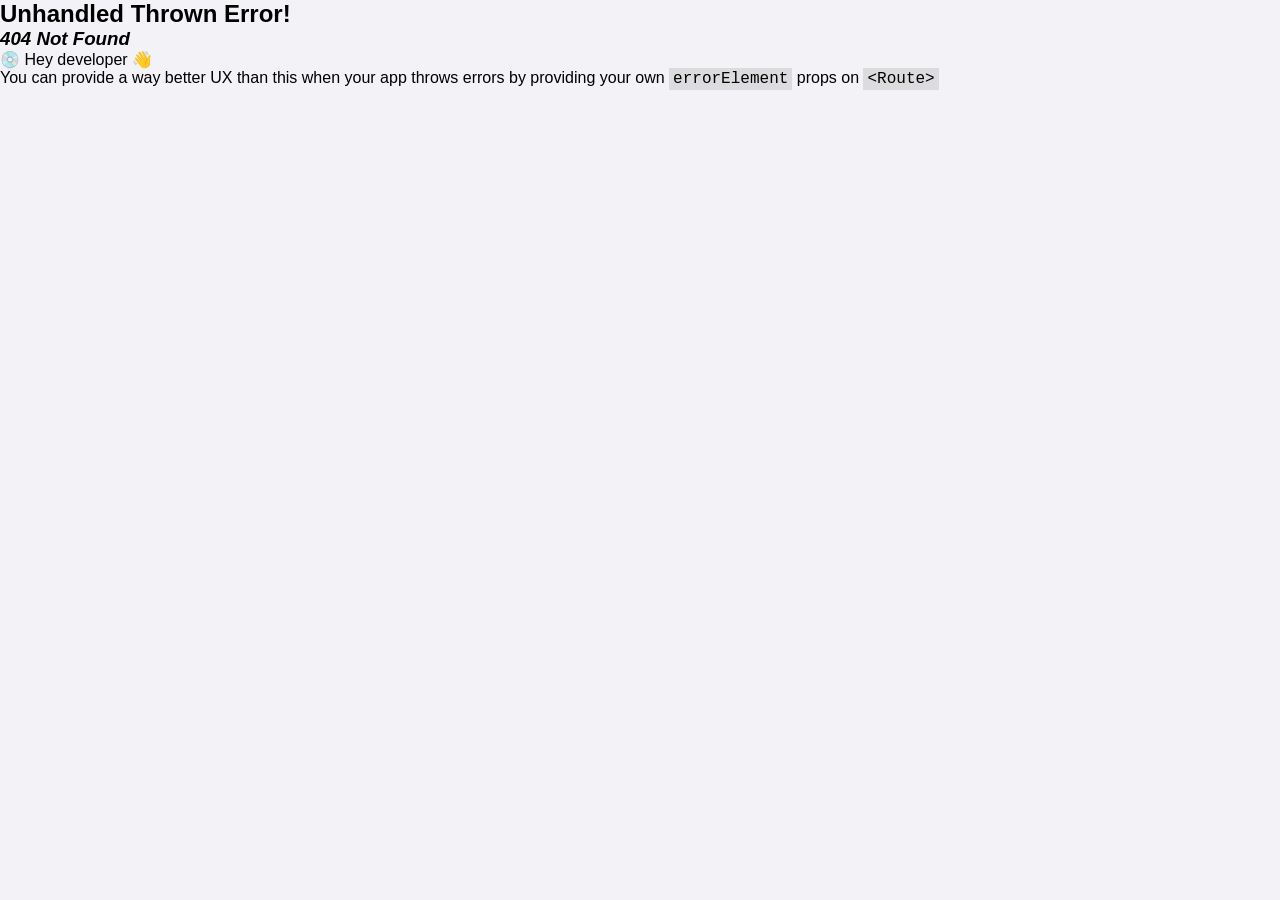
<file: undefined/index.html>
<!doctype html><html lang="en"><head><meta charset="utf-8"/><link rel="icon" href="/undefined/favicon.ico"/><meta name="viewport" content="width=device-width,initial-scale=1"/><meta name="theme-color" content="#000000"/><meta name="description" content="Smart schedule for students"/><link rel="manifest" href="/undefined/manifest.json"/><link rel="apple-touch-icon" sizes="180x180" href="/undefined/apple-touch-icon.png"><link rel="icon" type="image/png" sizes="32x32" href="/undefined/favicon-32x32.png"><link rel="icon" type="image/png" sizes="16x16" href="/undefined/favicon-16x16.png"><link rel="manifest" href="/undefined/site.webmanifest"><link rel="mask-icon" href="/undefined/safari-pinned-tab.svg" color="#5bbad5"><meta name="msapplication-TileColor" content="#da532c"><meta name="theme-color" content="#ffffff"><script type="text/javascript">!function(e,t,c,n,r,a,m){e.ym=e.ym||function(){(e.ym.a=e.ym.a||[]).push(arguments)},e.ym.l=1*new Date;for(var s=0;s<document.scripts.length;s++)if(document.scripts[s].src===n)return;a=t.createElement(c),m=t.getElementsByTagName(c)[0],a.async=1,a.src=n,m.parentNode.insertBefore(a,m)}(window,document,"script","https://mc.yandex.ru/metrika/tag.js"),ym(90523701,"init",{clickmap:!0,trackLinks:!0,accurateTrackBounce:!0})</script><noscript><div><img src="https://mc.yandex.ru/watch/90523701" style="position:absolute;left:-9999px" alt=""/></div></noscript><title>VSUschedule</title><script defer="defer" src="/undefined/static/js/main.c340984b.js"></script><link href="/undefined/static/css/main.e4f4ae41.css" rel="stylesheet"></head><body><div id="snowflakes-container" style="width:100vw;height:100vh;position:fixed;top:0;left:0;pointer-events:none"></div><noscript>You need to enable JavaScript to run this app.</noscript><div id="root"></div><script type="text/javascript">!function(n){if("/"===n.search[1]){var a=n.search.slice(1).split("&").map((function(n){return n.replace(/~and~/g,"&")})).join("?");window.history.replaceState(null,null,n.pathname.slice(0,-1)+a+n.hash)}}(window.location)</script></body></html>
</file>
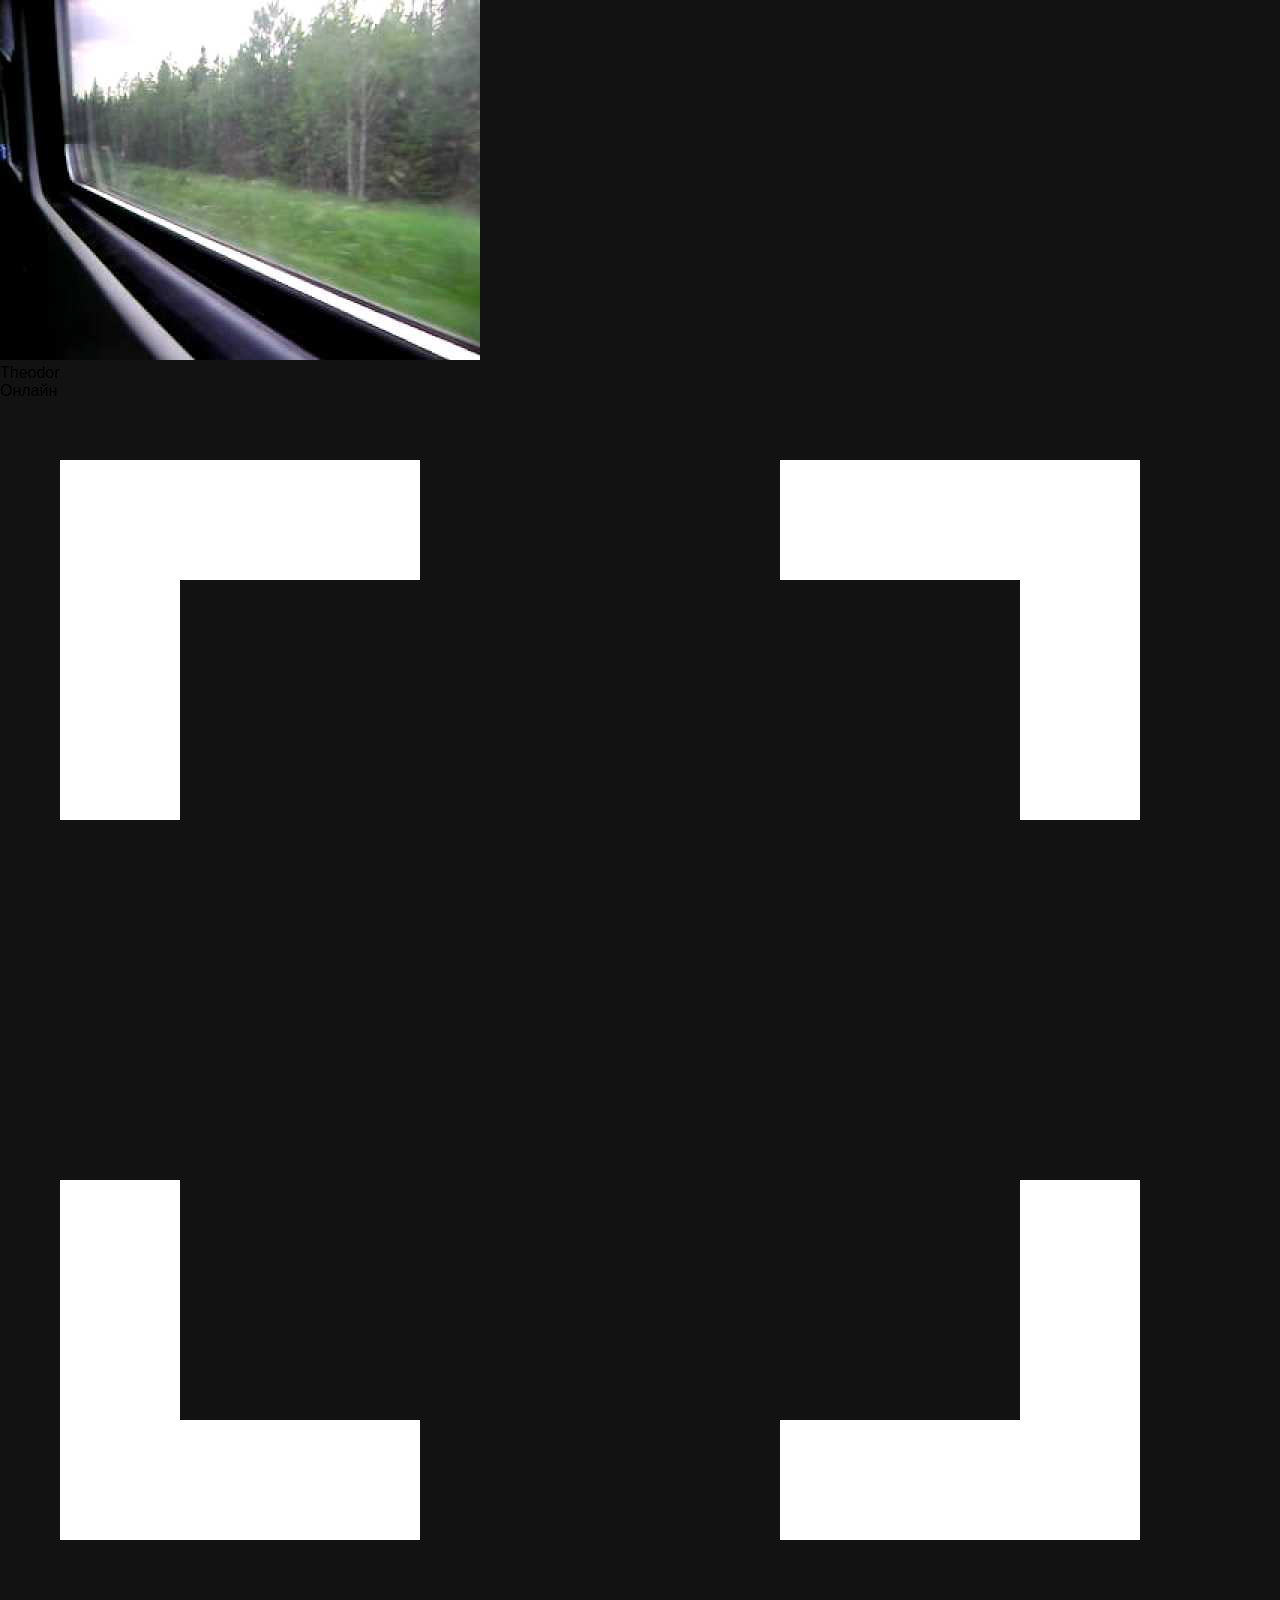
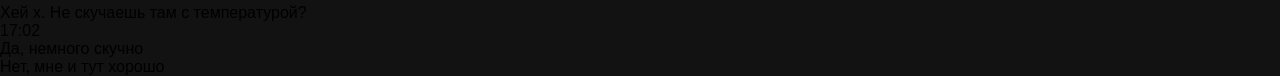
<file: game.html>
<!DOCTYPE html>
<html lang="en">
<head>
    <meta charset="UTF-8">
    <meta http-equiv="X-UA-Compatible" content="IE=edge">
    <meta name="viewport" content="width=device-width, initial-scale=1.0">
    <title>Document</title>
    <link rel="stylesheet" href="./css/style.css">
    <link href="https://fonts.googleapis.com/css?family=Roboto:100,100italic,300,300italic,regular,italic,500,500italic,700,700italic,900,900italic" rel="stylesheet" />
</head>
<body>
    <main id="chat">
        <div id="header">
            <div class="heroinfo">
                <img class="avatar" src="./media/img/view_from_bus.jpg" alt="">
                <div class="name-container">
                    <p class="name">Theodor</p>
                    <p id="hero-status">Online</p>
                </div>
            </div>
            <img id="fullscreen" src="./media/img/fullscreen.png" alt="">

        </div>
        <div id="messages-container">
        </div>
        <div id="choices-block">
        </div>
    </main>
    <script src="./js/game.js"></script>
</body>
</html>
</file>
<file: undefined/static/css/main.e4f4ae41.css>
body{-webkit-font-smoothing:antialiased;-moz-osx-font-smoothing:grayscale;font-family:-apple-system,BlinkMacSystemFont,Segoe UI,Roboto,Oxygen,Ubuntu,Cantarell,Fira Sans,Droid Sans,Helvetica Neue,sans-serif;margin:0}code{font-family:source-code-pro,Menlo,Monaco,Consolas,Courier New,monospace}.snowflakes_gid_1 .snowflake__inner_type_0:before{background-image:none!important;color:#5ecdef;content:"сессия...";width:0}.snowflakes_gid_1 .snowflake__inner_type_1:before{background-image:none!important;color:#855eef;content:"сессия...";width:0}.snowflakes_gid_1 .snowflake__inner_type_2:before{background-image:none!important;color:#5ecdef;content:"автомат...";width:0}.snowflakes_gid_1 .snowflake__inner_type_3:before{background-image:none!important;color:#5eef74;content:"халява...";width:0}.snowflakes_gid_1 .snowflake__inner_type_4:before{background-image:none!important;color:#ef5e5e;content:"экзамены...";width:0}.snowflakes_gid_1 .snowflake__inner_type_5:before{background-image:none!important;color:#efe05e;content:"зачёты...";width:0}#snowflakes-container{height:110vh!important;top:-50px!important}*,body{margin:0;padding:0}body{background-color:#f2f2f7;height:100%;min-height:93vh;padding-bottom:50px;position:relative}.App{text-align:center}.App-logo{height:40vmin;pointer-events:none}@media (prefers-reduced-motion:no-preference){.App-logo{-webkit-animation:App-logo-spin 20s linear infinite;animation:App-logo-spin 20s linear infinite}}.App-header{align-items:center;background-color:#282c34;color:#fff;display:flex;flex-direction:column;font-size:calc(10px + 2vmin);justify-content:center;min-height:100vh}.App-link{color:#61dafb}@-webkit-keyframes App-logo-spin{0%{-webkit-transform:rotate(0deg);transform:rotate(0deg)}to{-webkit-transform:rotate(1turn);transform:rotate(1turn)}}@keyframes App-logo-spin{0%{-webkit-transform:rotate(0deg);transform:rotate(0deg)}to{-webkit-transform:rotate(1turn);transform:rotate(1turn)}}.app-wrapper{box-sizing:border-box;display:flex;flex-direction:column;padding:15px 15vw}body[class~=dark]{background-color:#000}main{flex:1 0 auto}@media screen and (max-width:768px){.app-wrapper{padding:15px 5vw}}a{text-decoration:none}a,body[class~=dark] .group_name{color:#fff}.group_name{text-align:center}.today-block{margin-bottom:15px}body[class~=dark] h1,body[class~=dark] h2{color:#fff}.Footer_footer__QwD\+f{bottom:15px;left:50%;position:absolute;text-align:center;-webkit-transform:translateX(-50%);transform:translateX(-50%)}body[class~=dark] .Footer_footer__QwD\+f{color:#fff}.Header_project_name__-YV\+S{-webkit-text-fill-color:transparent;-webkit-background-clip:text;background-image:linear-gradient(90deg,#ff5e62,#f96);background-size:100%;margin:0 auto 15px;text-align:center;-webkit-user-select:none;user-select:none}.Header_themeToggle__bEwl5{cursor:pointer;right:0}.Header_back__C7M14,.Header_themeToggle__bEwl5{position:absolute;top:50%;-webkit-transform:translateY(-50%);transform:translateY(-50%)}.Header_back__C7M14{left:0}.Header_nav__J8WFt{position:relative}.Header_linkContainer__g3JhA{display:block;margin:0 auto;width:-webkit-fit-content;width:-moz-fit-content;width:fit-content}body[class~=dark] .Back_btn__dMSv9{-webkit-filter:invert(1);filter:invert(1)}.dayblock_dayblock__8yBn9{background-color:#fff;border-radius:15px;box-shadow:0 10px 15px 0 rgba(0,0,0,.15);box-sizing:border-box;margin:15px;padding:15px;position:relative;z-index:1}body[class~=dark] .dayblock_dayblock__8yBn9{background:#1c1c1e;color:#fff!important}body[class=dark] h2{color:#fff!important}.dayblock_weekend__TwC7w h2{-webkit-text-fill-color:transparent;-webkit-background-clip:text;background-clip:text;background-image:linear-gradient(90deg,#ff5e62,#f96);margin-bottom:15px}.dayblock_dayblock__8yBn9 ul{list-style:none}.dayblock_dayblock__8yBn9 h1{border-bottom:1px solid #ccc;margin-bottom:15px;padding-bottom:15px}.dayblock_dayblock__8yBn9 ul li{border-bottom:1px solid #ccc;margin:15px 0;padding-bottom:15px}.dayblock_dayblock__8yBn9 ul li span{display:block}.dayblock_firstGroup__3yLh1{border-bottom:none!important}.dayblock_dayblock__8yBn9 ul li:last-child{border-bottom:none;margin-bottom:0;padding-bottom:0}@media screen and (max-width:1200px){.dayblock_dayblock__8yBn9{margin:15px auto}}.alarms_alarmblock__KxjP3{background-color:#fff;border-radius:15px;box-shadow:0 10px 15px 0 rgba(0,0,0,.15);box-sizing:border-box;margin:15px auto;padding:5px 15px 15px;position:relative;width:auto;z-index:1}body[class~=dark] .alarms_alarmblock__KxjP3{background:#1c1c1e;color:#fff}.alarms_alarmblock__KxjP3 h2{border-bottom:1px solid #ccc;margin-bottom:15px;padding-bottom:15px}.alarms_alarmblock__KxjP3 ul{list-style:none}.alarms_alarmblock__KxjP3 ul li{border-bottom:1px solid #ccc;margin:15px 0;padding-bottom:15px}.alarms_alarmblock__KxjP3 ul li:last-child{border-bottom:none;margin-bottom:0;padding-bottom:0}@media screen and (max-width:768px){.alarms_alarmblock__KxjP3{width:100%}}.preloader_preloader__33tiq{margin:0 auto;width:100%}@media screen and(max-width:768px){.preloader_preloader__33tiq{width:100%}}.preloader_line__5LPia{background:linear-gradient(270deg,#eaeaee,#d9d9db);background-size:200% 200%;border-radius:15px;box-sizing:border-box;margin-bottom:15px;margin-top:15px;padding:15px}.preloader_line__5LPia,body[class~=dark] .preloader_line__5LPia{-webkit-animation:preloader_lineAnimation__I5q1k 1s ease-in-out infinite;animation:preloader_lineAnimation__I5q1k 1s ease-in-out infinite}body[class~=dark] .preloader_line__5LPia{background:linear-gradient(270deg,#1c1c1d,#0a0a0a);background-size:200% 200%}@-webkit-keyframes preloader_lineAnimation__I5q1k{0%{background-position-x:0}50%{background-position-x:200%}to{background-position-x:0}}@keyframes preloader_lineAnimation__I5q1k{0%{background-position-x:0}50%{background-position-x:200%}to{background-position-x:0}}.DateComponent_date__LOXiB{text-align:center}body[class~=dark] .DateComponent_date__LOXiB{color:#fff}.scheduleContainer_scheduleContainer__QaCXJ{display:grid;grid-template-columns:1fr 1fr;justify-content:space-between}.scheduleContainer_alarmAndTodayContainer__6Oy\+H{display:grid;grid-template-columns:1fr 1fr;margin-top:30px}@media screen and (max-width:1200px){.scheduleContainer_alarmAndTodayContainer__6Oy\+H,.scheduleContainer_scheduleContainer__QaCXJ{display:block}}.scheduleContainer_animationContainer__5RIXK{-webkit-animation:scheduleContainer_scheduleAnimation__YDJOn .5s ease-in-out;animation:scheduleContainer_scheduleAnimation__YDJOn .5s ease-in-out}@-webkit-keyframes scheduleContainer_scheduleAnimation__YDJOn{0%{opacity:0;-webkit-transform:translateY(10px);transform:translateY(10px)}to{opacity:1;-webkit-transform:translateY(0);transform:translateY(0)}}@keyframes scheduleContainer_scheduleAnimation__YDJOn{0%{opacity:0;-webkit-transform:translateY(10px);transform:translateY(10px)}to{opacity:1;-webkit-transform:translateY(0);transform:translateY(0)}}.groupselection_button__w-m-R{background-color:#2710d1;background:#f96;background:linear-gradient(90deg,#ff5e62,#f96);border-radius:15px;box-shadow:0 10px 15px rgba(0,0,0,.15);box-sizing:border-box;margin-bottom:20px;padding:15px 20px;position:relative;text-decoration:none;-webkit-user-select:none;user-select:none;width:100%;z-index:1}.groupselection_button__w-m-R a{color:#fff}.groupselection_animationContainer__nGfCd{-webkit-animation:groupselection_scheduleAnimation__7NehI .5s ease-in-out;animation:groupselection_scheduleAnimation__7NehI .5s ease-in-out}@-webkit-keyframes groupselection_scheduleAnimation__7NehI{0%{opacity:0;-webkit-transform:translateY(10px);transform:translateY(10px)}to{opacity:1;-webkit-transform:translateY(0);transform:translateY(0)}}@keyframes groupselection_scheduleAnimation__7NehI{0%{opacity:0;-webkit-transform:translateY(10px);transform:translateY(10px)}to{opacity:1;-webkit-transform:translateY(0);transform:translateY(0)}}
/*# sourceMappingURL=main.e4f4ae41.css.map*/
</file>
<file: css/style.css>
*, html {
  margin: 0;
  padding: 0;
  scroll-behavior: smooth;
}

body {
  font-family: 'Montserrat', sans-serif;
  background: #121212;
}

a {
  color: unset;
  text-decoration: none;
}

header {
  padding: 20px 10vw;
  font-family: 'Montserrat', sans-serif;
  position: absolute;
  left: 0;
  top: 0;
  width: 100%;
  -webkit-box-sizing: border-box;
          box-sizing: border-box;
  z-index: 1;
  color: #ffffff;
  -webkit-transition: 0.3s;
  transition: 0.3s;
  -webkit-user-select: none;
     -moz-user-select: none;
      -ms-user-select: none;
          user-select: none;
  -webkit-animation: NavbarAppear 0.5s ease-in-out;
          animation: NavbarAppear 0.5s ease-in-out;
  will-change: background-color, box-shadow;
}

header i {
  margin-right: 5px;
}

header.color-header {
  padding: 20px 10vw;
  background-color: #242424;
  -webkit-box-shadow: 0px 0px 10px 0px rgba(0, 0, 0, 0.15);
          box-shadow: 0px 0px 10px 0px rgba(0, 0, 0, 0.15);
  -webkit-transition: 0.3s;
  transition: 0.3s;
}

header nav {
  display: -webkit-box;
  display: -ms-flexbox;
  display: flex;
  -webkit-box-pack: justify;
      -ms-flex-pack: justify;
          justify-content: space-between;
}

header nav ul {
  display: -webkit-box;
  display: -ms-flexbox;
  display: flex;
  list-style: none;
}

@media screen and (max-width: 768px) {
  header nav ul {
    display: none;
  }
}

header nav ul li {
  margin-left: 30px;
}

#first-section {
  height: 100vh;
  -webkit-box-sizing: border-box;
          box-sizing: border-box;
  display: -webkit-box;
  display: -ms-flexbox;
  display: flex;
  -webkit-box-pack: justify;
      -ms-flex-pack: justify;
          justify-content: space-between;
  -webkit-box-align: center;
      -ms-flex-align: center;
          align-items: center;
  padding: 0 10vw;
  padding-right: 15vw;
  background-color: #2259c5;
  background-color: #000000;
  background-color: #000000;
  background-image: url("data:image/svg+xml,%3Csvg xmlns='http://www.w3.org/2000/svg' width='2000' height='240' viewBox='0 0 1000 120'%3E%3Cg fill='none' stroke='%230d0d0d' stroke-width='10' %3E%3Cpath d='M-500 75c0 0 125-30 250-30S0 75 0 75s125 30 250 30s250-30 250-30s125-30 250-30s250 30 250 30s125 30 250 30s250-30 250-30'/%3E%3Cpath d='M-500 45c0 0 125-30 250-30S0 45 0 45s125 30 250 30s250-30 250-30s125-30 250-30s250 30 250 30s125 30 250 30s250-30 250-30'/%3E%3Cpath d='M-500 105c0 0 125-30 250-30S0 105 0 105s125 30 250 30s250-30 250-30s125-30 250-30s250 30 250 30s125 30 250 30s250-30 250-30'/%3E%3Cpath d='M-500 15c0 0 125-30 250-30S0 15 0 15s125 30 250 30s250-30 250-30s125-30 250-30s250 30 250 30s125 30 250 30s250-30 250-30'/%3E%3Cpath d='M-500-15c0 0 125-30 250-30S0-15 0-15s125 30 250 30s250-30 250-30s125-30 250-30s250 30 250 30s125 30 250 30s250-30 250-30'/%3E%3Cpath d='M-500 135c0 0 125-30 250-30S0 135 0 135s125 30 250 30s250-30 250-30s125-30 250-30s250 30 250 30s125 30 250 30s250-30 250-30'/%3E%3C/g%3E%3C/svg%3E");
  -webkit-user-select: none;
     -moz-user-select: none;
      -ms-user-select: none;
          user-select: none;
  will-change: background-position-x;
  position: relative;
}

@media screen and (max-width: 768px) {
  #first-section {
    -webkit-box-orient: vertical;
    -webkit-box-direction: normal;
        -ms-flex-direction: column;
            flex-direction: column;
    -ms-flex-pack: distribute;
        justify-content: space-around;
    padding-right: 10vw;
  }
  #first-section #screenshot {
    display: none;
  }
}

#first-section #description {
  font-family: 'Montserrat', sans-serif;
}

#first-section #description h1 {
  font-weight: normal;
  font-size: 3em;
  color: #ffffff;
  font-family: 'Montserrat', sans-serif;
}

#first-section #description p {
  color: #ffffff;
}

#first-section #description div i {
  font-size: 1.5em;
  margin: 30px 0;
  margin-right: 10px;
  color: #ffffff;
}

#first-section #screenshot {
  width: 37vw;
  height: 25vw;
  position: relative;
  -webkit-transition: 0.3s;
  transition: 0.3s;
  -webkit-filter: drop-shadow(12px 12px 25px rgba(0, 0, 0, 0.5));
}

#first-section #screenshot:hover {
  -webkit-transition: 0.5s;
  transition: 0.5s;
  -webkit-transform: translateY(20px);
          transform: translateY(20px);
  -webkit-filter: drop-shadow(12px 12px 25px rgba(0, 0, 0, 0));
}

#first-section #screenshot img {
  position: absolute;
  left: 50%;
  top: 50%;
  width: 90%;
  -webkit-filter: drop-shadow(12px 12px 25px rgba(0, 0, 0, 0.5));
  -webkit-transform: translate(-50%, -50%);
          transform: translate(-50%, -50%);
  pointer-events: none;
  -webkit-transition: 0.3s;
  transition: 0.3s;
}

#first-section #screenshot img:hover {
  -webkit-transition: 0.5s;
  transition: 0.5s;
  -webkit-transform: translateY(20px);
          transform: translateY(20px);
  -webkit-filter: drop-shadow(12px 12px 25px rgba(0, 0, 0, 0));
}

#first-section #screenshot .sub {
  background: -webkit-gradient(linear, left top, right top, from(#d44028), to(#012a7c));
  background: linear-gradient(90deg, #d44028 0%, #012a7c 100%);
  border-radius: 30px;
  width: 100%;
  height: 100%;
  -webkit-transform: skewX(208deg) rotateZ(30deg);
          transform: skewX(208deg) rotateZ(30deg);
  opacity: 0.7;
  -webkit-transition: 0.3s;
  transition: 0.3s;
}

#first-section .btn {
  display: block;
  width: -webkit-fit-content;
  width: -moz-fit-content;
  width: fit-content;
  color: #ffffff;
  background: #2e63ce;
  border-radius: 7px;
  padding: 10px 18px;
  -webkit-box-shadow: 0px 0px 15px 10px rgba(46, 99, 206, 0.15);
          box-shadow: 0px 0px 15px 10px rgba(46, 99, 206, 0.15);
  -webkit-transition: 0.3s;
  transition: 0.3s;
  margin-top: 30px;
  opacity: 1;
}

#first-section .btn:hover {
  -webkit-transition: 0.3s;
  transition: 0.3s;
  background: #2e63ce;
  opacity: 0.7;
}

#projects-section {
  -webkit-box-sizing: border-box;
          box-sizing: border-box;
  padding: 50px 10vw;
  -webkit-user-select: none;
     -moz-user-select: none;
      -ms-user-select: none;
          user-select: none;
  font-family: 'Montserrat';
  font-weight: normal;
}

#projects-section h1 {
  color: #ffffff;
}

#projects-section #section-header {
  margin-bottom: 20px;
}

#projects-section #projects-block {
  margin-bottom: 30px;
  display: -ms-grid;
  display: grid;
  -ms-grid-columns: (minmax(300px, 1fr))[auto-fit];
      grid-template-columns: repeat(auto-fit, minmax(300px, 1fr));
}

@media screen and (max-width: 768px) {
  #projects-section #projects-block {
    display: -webkit-box;
    display: -ms-flexbox;
    display: flex;
    -webkit-box-orient: vertical;
    -webkit-box-direction: normal;
        -ms-flex-direction: column;
            flex-direction: column;
  }
  #projects-section #projects-block .project-block {
    margin: 0 !important;
    margin-bottom: 50px !important;
    padding: 0 !important;
  }
}

#projects-section #projects-block .project-block {
  display: block;
  max-width: 370px;
  padding: 15px;
  -webkit-box-sizing: border-box;
          box-sizing: border-box;
  color: #ffffff;
}

#projects-section #projects-block .project-block h1 {
  margin: 5px 0;
}

#projects-section #projects-block .project-block img {
  width: 100%;
  -webkit-box-shadow: 0px 0px 15px 5px rgba(0, 0, 0, 0.5);
          box-shadow: 0px 0px 15px 5px rgba(0, 0, 0, 0.5);
  border-radius: 10px;
  height: 160px;
  opacity: 1;
  -webkit-transition: 0.3s;
  transition: 0.3s;
}

@media screen and (min-width: 768px) {
  #projects-section #projects-block .project-block {
    -webkit-transform: rotateZ(-3deg) skew(-3deg, -3deg) scale(1.05);
            transform: rotateZ(-3deg) skew(-3deg, -3deg) scale(1.05);
  }
  #projects-section #projects-block .project-block img:hover {
    -webkit-transition: 0.3s;
    transition: 0.3s;
  }
}

#contact {
  width: 100%;
  -webkit-box-sizing: border-box;
          box-sizing: border-box;
  padding: 15px 10vw;
  color: #ffffff;
  -webkit-user-select: none;
     -moz-user-select: none;
      -ms-user-select: none;
          user-select: none;
  position: relative;
}

#contact .circle {
  background: -webkit-gradient(linear, left top, right top, from(#7d62a1), to(#012a7c));
  background: linear-gradient(90deg, #7d62a1 0%, #012a7c 100%);
  -webkit-transform: skewY(7deg);
          transform: skewY(7deg);
  position: absolute;
  z-index: -1;
  border-radius: 50%;
  width: 50%;
  -webkit-box-sizing: border-box;
          box-sizing: border-box;
  height: 100px;
  bottom: 0;
}

@media screen and (max-width: 768px) {
  #contact .circle {
    display: none;
  }
}

#contact .circle2 {
  background: -webkit-gradient(linear, left top, right top, from(#dc4b66), to(#012a7c));
  background: linear-gradient(90deg, #dc4b66 0%, #012a7c 100%);
  -webkit-transform: skewY(5deg);
          transform: skewY(5deg);
  position: absolute;
  z-index: -1;
  border-radius: 30px;
  width: 30%;
  -webkit-box-sizing: border-box;
          box-sizing: border-box;
  height: 100px;
  bottom: 0;
  right: 10vw;
}

@media screen and (max-width: 768px) {
  #contact .circle2 {
    display: none;
  }
}

#contact .circle3 {
  background: -webkit-gradient(linear, left top, right top, from(#018e45), to(#012a7c));
  background: linear-gradient(90deg, #018e45 0%, #012a7c 100%);
  -webkit-transform: skewY(-15deg);
          transform: skewY(-15deg);
  position: absolute;
  z-index: -1;
  border-radius: 30px;
  width: 300px;
  -webkit-box-sizing: border-box;
          box-sizing: border-box;
  height: 30px;
  bottom: 100px;
  right: 30vw;
}

@media screen and (max-width: 768px) {
  #contact .circle3 {
    display: none;
  }
}

#contact .container {
  display: -webkit-box;
  display: -ms-flexbox;
  display: flex;
  margin-top: 15px;
}

#contact .container i {
  margin-right: 10px;
}

#contact .container .btn {
  display: -webkit-box;
  display: -ms-flexbox;
  display: flex;
  -webkit-box-align: center;
      -ms-flex-align: center;
          align-items: center;
  width: -webkit-fit-content;
  width: -moz-fit-content;
  width: fit-content;
  color: #ffffff;
  background: #2e63ce;
  border-radius: 7px;
  padding: 10px 18px;
  -webkit-box-shadow: 0px 0px 15px 10px rgba(46, 99, 206, 0.15);
          box-shadow: 0px 0px 15px 10px rgba(46, 99, 206, 0.15);
  -webkit-transition: 0.3s;
  transition: 0.3s;
  margin-right: 15px;
  -webkit-box-sizing: border-box;
          box-sizing: border-box;
  opacity: 1;
}

#contact .container .btn:hover {
  -webkit-transition: 0.3s;
  transition: 0.3s;
  background: #2e63ce;
  opacity: 0.7;
}

@media screen and (max-width: 768px) {
  #contact .container {
    -webkit-box-orient: vertical;
    -webkit-box-direction: normal;
        -ms-flex-direction: column;
            flex-direction: column;
  }
  #contact .container .btn {
    width: 100%;
    padding: 20px 15px;
    margin-bottom: 15px;
  }
  #contact .container .btn i {
    font-size: 1.2em;
  }
}

footer {
  text-align: center;
  padding: 15px;
  color: #ffffff;
  font-family: 'Montserrat';
  -webkit-user-select: none;
     -moz-user-select: none;
      -ms-user-select: none;
          user-select: none;
}

@-webkit-keyframes flying {
  0% {
    -webkit-transform: translateY(0px);
            transform: translateY(0px);
  }
  50% {
    -webkit-transform: translateY(5px);
            transform: translateY(5px);
  }
  100% {
    -webkit-transform: translateY(0px);
            transform: translateY(0px);
  }
}

@keyframes flying {
  0% {
    -webkit-transform: translateY(0px);
            transform: translateY(0px);
  }
  50% {
    -webkit-transform: translateY(5px);
            transform: translateY(5px);
  }
  100% {
    -webkit-transform: translateY(0px);
            transform: translateY(0px);
  }
}

@-webkit-keyframes NavbarAppear {
  0% {
    -webkit-transform: translateY(-60px);
            transform: translateY(-60px);
    opacity: 0;
  }
  100% {
    -webkit-transform: translateY(0);
            transform: translateY(0);
    opacity: 1;
  }
}

@keyframes NavbarAppear {
  0% {
    -webkit-transform: translateY(-60px);
            transform: translateY(-60px);
    opacity: 0;
  }
  100% {
    -webkit-transform: translateY(0);
            transform: translateY(0);
    opacity: 1;
  }
}

::-webkit-scrollbar {
  width: 6px;
}

::-webkit-scrollbar-track {
  background-color: #ffffff;
}

::-webkit-scrollbar-thumb {
  background-color: #2259c5;
}

.zoomed {
  position: fixed;
  top: 50%;
  left: 50%;
  -webkit-transform: translate(-50%, -50%);
          transform: translate(-50%, -50%);
  width: 0vw;
  height: auto;
  -webkit-animation: zoom-in 0.25s linear;
          animation: zoom-in 0.25s linear;
  -webkit-animation-fill-mode: forwards;
          animation-fill-mode: forwards;
  padding: 100vw;
  -webkit-box-shadow: inset 0px 0px 0px 100vw rgba(0, 0, 0, 0.8);
          box-shadow: inset 0px 0px 0px 100vw rgba(0, 0, 0, 0.8);
  will-change: opacity;
}

.zoomed-rm {
  -webkit-animation: zoom-out 0.25s linear;
          animation: zoom-out 0.25s linear;
  -webkit-animation-fill-mode: forwards;
          animation-fill-mode: forwards;
}

.zoom-img {
  cursor: pointer;
}

.close-zoom {
  position: fixed;
  right: 50px;
  top: 50px;
  z-index: 5;
  font-size: 2em;
  color: #fff;
  -webkit-animation: close-zoom-in 0.25s linear;
          animation: close-zoom-in 0.25s linear;
  -webkit-animation-fill-mode: forwards;
          animation-fill-mode: forwards;
  cursor: pointer;
}

.close-zoom.close-zoom-rm {
  -webkit-animation: close-zoom-rm 0.25s linear;
          animation: close-zoom-rm 0.25s linear;
  -webkit-animation-fill-mode: forwards;
          animation-fill-mode: forwards;
}

@-webkit-keyframes close-zoom-rm {
  0% {
    -webkit-transform: scale(1);
            transform: scale(1);
    opacity: 1;
  }
  100% {
    -webkit-transform: scale(0);
            transform: scale(0);
    opacity: 0;
  }
}

@keyframes close-zoom-rm {
  0% {
    -webkit-transform: scale(1);
            transform: scale(1);
    opacity: 1;
  }
  100% {
    -webkit-transform: scale(0);
            transform: scale(0);
    opacity: 0;
  }
}

@-webkit-keyframes close-zoom-in {
  0% {
    -webkit-transform: scale(0);
            transform: scale(0);
    opacity: 0;
  }
  100% {
    -webkit-transform: scale(1);
            transform: scale(1);
    opacity: 1;
  }
}

@keyframes close-zoom-in {
  0% {
    -webkit-transform: scale(0);
            transform: scale(0);
    opacity: 0;
  }
  100% {
    -webkit-transform: scale(1);
            transform: scale(1);
    opacity: 1;
  }
}

@-webkit-keyframes zoom-in {
  0% {
    border-radius: 0px;
    opacity: 0;
    width: 10vw;
  }
  100% {
    border-radius: 25px;
    opacity: 1;
    width: 70vw;
  }
}

@keyframes zoom-in {
  0% {
    border-radius: 0px;
    opacity: 0;
    width: 10vw;
  }
  100% {
    border-radius: 25px;
    opacity: 1;
    width: 70vw;
  }
}

@-webkit-keyframes zoom-out {
  0% {
    opacity: 1;
    width: 70vw;
  }
  100% {
    opacity: 0;
    width: 10vw;
  }
}

@keyframes zoom-out {
  0% {
    opacity: 1;
    width: 70vw;
  }
  100% {
    opacity: 0;
    width: 10vw;
  }
}
/*# sourceMappingURL=style.css.map */
</file>
